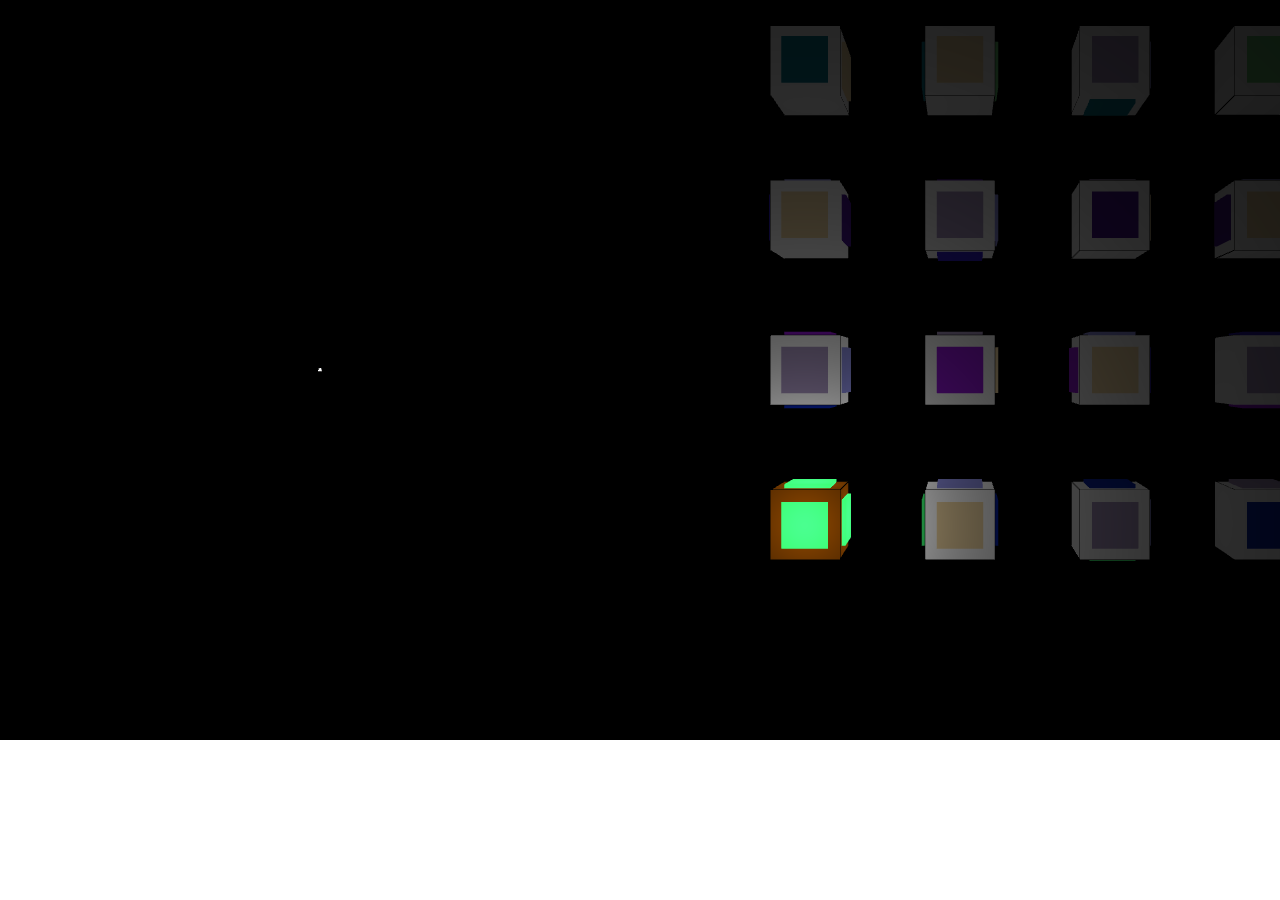
<file: app/index.html>
<!DOCTYPE html>
<html>

<script id="vertex-shader" type="x-shader/x-vertex">
precision highp float;
precision highp int;

attribute vec4 vPosition;
attribute vec3 vNormal;

varying vec3 fPosition;

uniform mat4 modelViewMatrix;
uniform mat4 projectionMatrix0;
uniform mat4 camViewMatrix0;
uniform mat4 projectionMatrix1;
uniform mat4 camViewMatrix1;
uniform int camNumber;

void main() 
{
    vec4 realPosition = modelViewMatrix * vPosition;
    if(camNumber == 0)
        gl_Position = projectionMatrix0 * camViewMatrix0 * realPosition;
    else if(camNumber == 1)
        gl_Position = projectionMatrix1 * camViewMatrix1 * realPosition;
    fPosition = realPosition.xyz;
}
</script>

<script id="fragment-shader" type="x-shader/x-fragment">
precision highp float;
precision highp int;

varying vec3 fPosition;

uniform vec3 fColor;
uniform vec3 lightSrc;
uniform bool lightOn;

void main()
{
    if(lightOn)
    {
        float intensity = 1. / (distance(fPosition, lightSrc) + 0.3);
        gl_FragColor = vec4(fColor * intensity, 1.);
    }
    else
        gl_FragColor = vec4(fColor, 1.);
}
</script>

<!--Ed Angel WebGL support libraries-->
<script type="text/javascript" src="../Common/webgl-utils.js"></script>
<script type="text/javascript" src="../Common/initShaders.js"></script>
<script type="text/javascript" src="../Common/MV.js"></script>
<script type="text/javascript" src="../Common/webgl-debug.js"></script>
<script type="text/javascript" src="driver.js"></script>
<script type="text/javascript" src="controls.js"></script>
<script type="text/javascript" src="Camera.js"></script>
<script type="text/javascript" src="Tile.js"></script>
<script type="text/javascript" src="Cursor.js"></script>
<script type="text/javascript" src="aTAMSim.js"></script>
<script type="text/javascript" src="TileSet.js"></script>

<body>
<canvas id="gl-canvas" 
        style="margin:0;
        padding:0;
        position:absolute;
        top:0;
        left:0;
        display:block;">
Oops ... your browser doesn't support the HTML5 canvas element
</canvas>
</body>
</html>
</file>
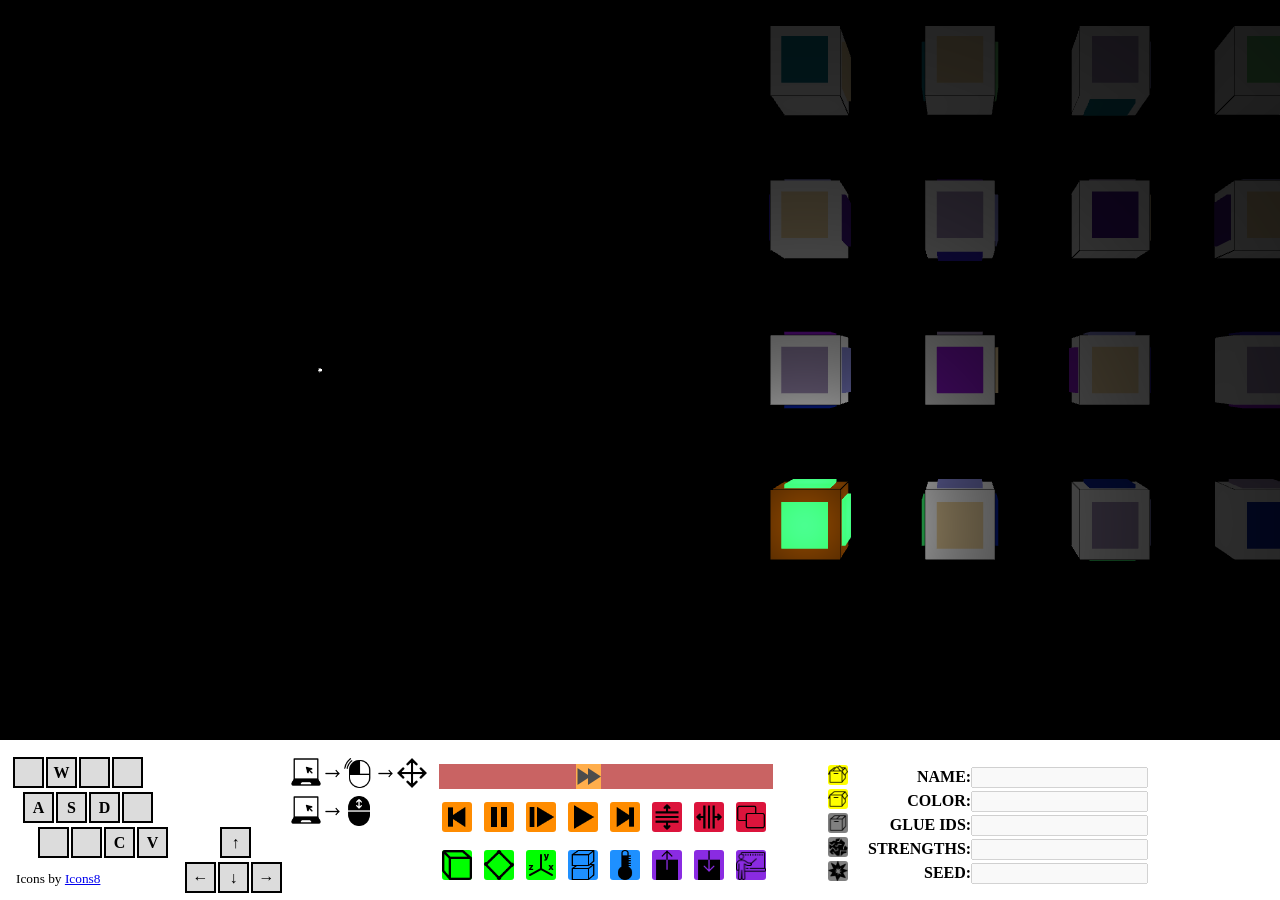
<file: app/aTAM.html>
<!DOCTYPE html>
<html>
<head>
<link rel='stylesheet' href='styles.css'>
<script id='vertex-shader' type='x-shader/x-vertex'>
precision highp float;
precision highp int;

attribute vec4 vPosition;
attribute vec3 vNormal;

varying vec3 fPosition;

uniform mat4 modelViewMatrix;
uniform mat4 projectionMatrix0;
uniform mat4 camViewMatrix0;
uniform mat4 projectionMatrix1;
uniform mat4 camViewMatrix1;
uniform int camNumber;

void main() 
{
    vec4 realPosition = modelViewMatrix * vPosition;
    if(camNumber == 0)
        gl_Position = projectionMatrix0 * camViewMatrix0 * realPosition;
    else if(camNumber == 1)
        gl_Position = projectionMatrix1 * camViewMatrix1 * realPosition;
    fPosition = realPosition.xyz;
}
</script>

<script id='fragment-shader' type='x-shader/x-fragment'>
precision highp float;
precision highp int;

varying vec3 fPosition;

uniform vec3 fColor;
uniform vec3 lightSrc;
uniform bool lightOn;

void main()
{
    if(lightOn)
    {
        float intensity = 1. / (distance(fPosition, lightSrc) + 0.3);
        gl_FragColor = vec4(fColor * intensity, 1.);
    }
    else
        gl_FragColor = vec4(fColor, 1.);
}
</script>

<!--Ed Angel WebGL support libraries-->
<script type='text/javascript' src='../Common/webgl-utils.js'></script>
<script type='text/javascript' src='../Common/initShaders.js'></script>
<script type='text/javascript' src='../Common/MV.js'></script>
<script type='text/javascript' src='../Common/webgl-debug.js'></script>

<script type='text/javascript' src='driver.js'></script>
<script type='text/javascript' src='controls.js'></script>
<script type='text/javascript' src='Camera.js'></script>
<script type='text/javascript' src='Tile.js'></script>
<script type='text/javascript' src='Cursor.js'></script>
<script type='text/javascript' src='aTAMSim.js'></script>
<script type='text/javascript' src='TileSet.js'></script>
<script type='text/javascript' src='download.js'></script>
<script type='text/javascript' src='demos.js'></script>
<script type='text/javascript' src='thinMaker.js'></script>
</head>
<body>
<canvas id='gl-canvas' 
        style='margin:0;
        padding:0;
        position:relative;
        top:-8px;
        left:-8px;'>
Oops ... your browser doesn't support the HTML5 canvas element
</canvas>
<table>
<tr>
    <td>
        <table><tr>
                <td class='key'></td>
                <td class='key'>W</td>
                <td class='key'></td>
                <td class='key'></td>
        </tr></table>
        <table style='margin-left:10px'><tr>
                <td class='key'>A</td>
                <td class='key'>S</td>
                <td class='key'>D</td>
                <td class='key'></td>
        </tr></table>
        <table style='margin-left:25px'><tr>
                <td class='key'></td>
                <td class='key'></td>
                <td class='key'>C</td>
                <td class='key'>V</td>
                <td class='keyEmpty' style='width:42px'></td>
                <td class='key'>&uarr;</td>
        </tr></table>
        <table><tr>
                <td class='keyEmpty' style='width:164px'><small>Icons by <a target="_blank" href="https://icons8.com">Icons8</a></small></td>
                <td class='key'>&larr;<br></td>
                <td class='key'>&darr;<br></td>
                <td class='key'>&rarr;<br></td>
        </tr></table>
    </td>
    <td style='vertical-align:top;'>
        <table>
            <tr>
                <td><img src='../icons/screen.png' width='30'/></td>
                <td><img src='../icons/next.png' width='15'/></td>
                <td><img src='../icons/click.png' width='30'/></td>
                <td><img src='../icons/next.png' width='15'/></td>
                <td><img src='../icons/drag.png' width='30'/></td>
            </tr>
            <tr>
                <td><img src='../icons/screen.png' width='30'/></td>
                <td><img src='../icons/next.png' width='15'/></td>
                <td><img src='../icons/scroll.png' width='30'/></td>
            </tr>
        </table>
    </td>
    <td>
        <table>
            <tr>
                <td colspan='5'><input type='range' class='slider' id='slider' min='-4' max='5' value='0' step='1' oninput='setSimSpeed(this.value)' onkeydown='event.preventDefault()' src='../icons/speed.png'/></td>
            </tr>
            <tr>
                <td class='tooltip'><input class='buttonOr' type='image' src='../icons/restart.png' onclick='restart();'/><span class='tooltiptext'>Restart</span></td>
                <td class='tooltip'><input class='buttonOr' id='pauseButton' type='image' src='../icons/pause.png' onclick='pause();'/><span class='tooltiptext'>Pause</span></td>
                <td class='tooltip'><input class='buttonOr' id='stepButton' type='image' src='../icons/step.png'/ onclick='sim.simulate();'><span class='tooltiptext'>Step</span></td>
                <td class='tooltip'><input class='playButton' id='playButton' type='image' src='../icons/play.png' onclick='play();' onmouseover='this.style.animation = "none";'/><span class='tooltiptext'>Play</span></td>
                <td class='tooltip'><input class='buttonOr' id='endButton' type='image' src='../icons/end.png' onclick='end();'/><span class='tooltiptext'>End</span></td>
                <td class='tooltip'><input class='buttonRe' type='image' src='../icons/stackUp.png' onclick='sim.tileSet.decRowSize();'/><span class='tooltiptext'>Make Tile Set Taller</span></td>
                <td class='tooltip'><input class='buttonRe' type='image' src='../icons/stackRight.png' onclick='sim.tileSet.incRowSize();'/><span class='tooltiptext'>Make Tile Set Wider</span></td>
                <td class='tooltip'><input class='buttonRe' type='image' src='../icons/screenShare.png' onclick='toggleView();'/><span class='tooltiptext'>Toggle View</span>
            </tr>
            <tr>
                <td class='tooltip'><input class='buttonGr' type='image' src='../icons/cube.png' onclick='toggleDetail();'/><span class='tooltiptext'>Toggle Models</span></td>
                <td class='tooltip'><input class='buttonGr' type='image' src='../icons/cursor.png' onclick='toggleCursor();'/><span class='tooltiptext'>Toggle Cursor</span></td>
                <td class='tooltip'><input class='buttonGr' type='image' src='../icons/origin.png' onclick='goToOrigin();'/><span class='tooltiptext'>Go To Origin</span></td>
                <td class='tooltip'><input class='buttonBl' type='image' src='../icons/simSize.png' onclick='setMaxSim();'/><span class='tooltiptext'>Set Simulation Limit</span></td>
                <td class='tooltip'><input class='buttonBl' type='image' src='../icons/temp.png' onclick='setTemp();'/><span class='tooltiptext'>Set Temperature</span></td>
                <td class='tooltip'><input class='buttonPr' type='image' src='../icons/upload.png' onclick='document.getElementById("hiddenFileElement").click();';><span class='tooltiptext'>Upload Tile Set</span></td>
                <input type="file" id="hiddenFileElement" accept='.tds,.sts' style='display:none' onchange='upload(this.files[0]);'/>
                <td class='tooltip'><input class='buttonPr' type='image' src='../icons/download.png' onclick='requestDownload();'/><span class='tooltiptext'>Download Tile Set</span></td>
                <td class='tooltip'><input class='demoButton' type='image' src='../icons/demo.png' onclick='demo();' onmouseover='this.style.animation = "none";'/><span class='tooltiptext'>Load Demo</span></td>
            </tr>
        </table>
    </td>
    <td>
        <table cellspacing='0' cellpadding='0' style='margin-left:50px;'>
            <tr>
                <td class='tooltip'><input class='buttonYe' type='image' src='../icons/open.png' onclick='openTile();'/><span class='tooltiptext'>Open Tile</span></td>
                <td><b style='margin-left:20px; float:right;'>NAME:</b></td>
                <td><input type='text' id='text0' disabled/></td>
            </tr>
            <tr>
                <td class='tooltip'><input class='buttonYe' type='image' src='../icons/new.png' onclick='newTile();'/><span class='tooltiptext'>New Tile</span></td>
                <td><b style='margin-left:20px; float:right;'>COLOR:</b></td>
                <td><input type='text' id='text1' disabled/></td>
            </tr>
            <tr>
                <td class='tooltip'><input class='buttonYe' id='closeButton' type='image' src='../icons/close.png' onclick='closeTile();' disabled/><span class='tooltiptext'>Save Tile</span></td>
                <td><b style='margin-left:20px; float:right;'>GLUE IDS:</b></td>
                <td><input type='text' id='text2' disabled/></td>
            </tr>
            <tr>
                <td class='tooltip'><input class='buttonYe' id='discardButton' type='image' src='../icons/cancel.png' onclick='discardTile();' disabled/><span class='tooltiptext'>Discard Tile</span></td>
                <td><b style='margin-left:20px; float:right;'>STRENGTHS:</b></td>
                <td><input type='text' id='text3' disabled/></td>
            </tr>
            <tr>
                <td class='tooltip'><input class='buttonYe' id='destroyButton' type='image' src='../icons/delete.png' onclick='deleteTile();' disabled/><span class='tooltiptext'>Destroy Tile</span></td>
                <td><b style='margin-left:20px; float:right;'>SEED:</b></td>
                <td><input type='text' id='text4' disabled/></td>
            </tr>
        </table>
    </td>
</tr>
</table>
</body>
</html>
</file>
<file: app/styles.css>
/* Tooltip container */
.tooltip {
  position: relative;
  display: inline-block;
}

/* Tooltip text */
.tooltip .tooltiptext {
  visibility: hidden;
  width: 100px;
  background-color: black;
  color: #fff;
  text-align: center;
  padding: 5px 0;
  border-radius: 6px;
 
  /* Position the tooltip text - see examples below! */
  position: absolute;
  z-index: 1;
  bottom: 60px;
  left: 50%;
  margin-left: -50px;
}

/* Show the tooltip text when you mouse over the tooltip container */
.tooltip:hover .tooltiptext {
  visibility: visible;
}

.key
{
    border: 2px solid black;
    height: 25px;
    width: 25px;
    text-align: center;
    background-color: gainsboro;
    font-weight: bold;
}
.spaceKey
{
    border: 2px solid black;
    height: 25px;
    width: 90px;
    text-align: center;
}
.keyEmpty
{
    border: 2px solid white;
    height: 25px;
    width: 25px;
}

body
{
    position: fixed; 
    overflow:hidden;
    width: 100%;
}
table
{
    margin:0;
    padding:0;
}
.buttonOr
{
    background-color: DarkOrange;
    margin: 5px;
    width: 30px;
    border-radius: 3px;
    cursor: pointer;
}
.buttonOr:hover
{
    background-color: OrangeRed;
}
.buttonOr:disabled
{
    background-color: Grey;
}
.playButton
{
    background-color: DarkOrange;
    animation: .25s shiny;
    animation-iteration-count: infinite;
    animation-direction: alternate;
    animation-delay: 1s;
    margin: 5px;
    width: 30px;
    border-radius: 3px;
    cursor: pointer;
}
.playButton:hover
{
    background-color: OrangeRed;
}
.playButton:disabled
{
    background-color: Grey;
}
@keyframes shiny
{
    from
    {
        background-color: DarkOrange;
    }
    to
    {
        background-color: Cyan;
    }
}
.demoButton
{
    background-color: BlueViolet;
    animation: .25s shinyD;
    animation-iteration-count: infinite;
    animation-direction: alternate;
    animation-delay: 1s;
    margin: 5px;
    width: 30px;
    border-radius: 3px;
    cursor: pointer;
}
.demoButton:hover
{
    background-color: DarkViolet;
}
.demoButton:disabled
{
    background-color: Grey;
}
@keyframes shinyD
{
    from
    {
        background-color: BlueViolet;
    }
    to
    {
        background-color: cyan;
    }
}
.buttonYe
{
    background-color: Yellow;
    margin: 0px;
    width: 20px;
    border-radius: 3px;
    cursor: pointer;
}
.buttonYe:hover
{
    background-color: Gold;
}
.buttonYe:disabled
{
    background-color: Grey;
}
.buttonGr
{
    background-color: Lime;
    margin: 5px;
    width: 30px;
    border-radius: 3px;
    cursor: pointer;
}
.buttonGr:hover
{
    background-color: LightSeaGreen;
}
.buttonBl
{
    background-color: DodgerBlue;
    margin: 5px;
    width: 30px;
    border-radius: 3px;
    cursor: pointer;
}
.buttonBl:hover
{
    background-color: SteelBlue;
}
.buttonRe
{
    background-color: Crimson;
    margin: 5px;
    width: 30px;
    border-radius: 3px;
    cursor: pointer;
}
.buttonRe:hover
{
    background-color: Maroon;
}
.buttonWh
{
    background-color: AntiqueWhite;
    margin: 5px;
    width: 30px;
    border-radius: 3px;
    cursor: pointer;
}
.buttonWh:hover
{
    background-color: PeachPuff;
}
.buttonPr
{
    background-color: BlueViolet;
    margin: 5px;
    width: 30px;
    border-radius: 3px;
    cursor: pointer;
}
.buttonPr:hover
{
    background-color: DarkViolet;
}
.slider
{
    -webkit-appearance: none;
    width: 100%;
    height: 25px;
    background: FireBrick;
    outline: none;
    opacity: 0.7;
    -webkit-transition: .2s;
    transition: opacity .2s;
}

.slider:hover
{
    opacity: 1;
}
    .slider::-webkit-slider-thumb
{
    -webkit-appearance: none;
    appearance: none;
    width: 25px;
    height: 25px;
    background: DarkOrange;
    background-image: url('../icons/speed.png');
    background-size: cover;
    cursor: pointer;
}
</file>
